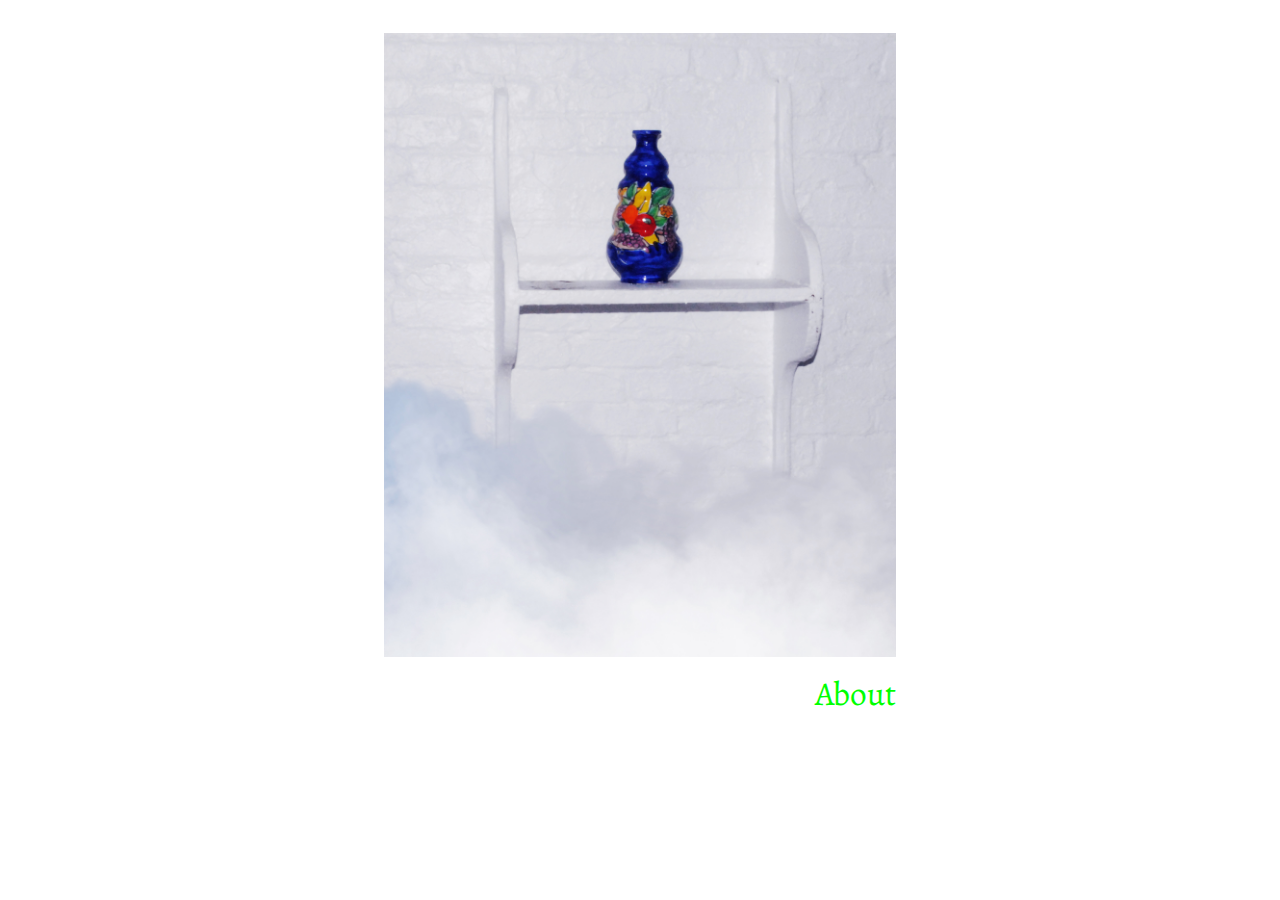
<file: index.html>
<!DOCTYPE html>
<html>

	<head>
		<title>
			Penting
		</title>
		
		<link href="https://fonts.googleapis.com/css?family=Alegreya" rel="stylesheet">
		<link rel="stylesheet" type="text/css" href="css/main.css">

		<meta name="viewport" content="width=device-width, initial-scale=1.0">

	</head>

	<body id="index">
		<a href="work.html">
			<img class="home_image" src="img/home/1.jpg">
		</a>

		<h1 id="about_link">About</h1>

		<section id="about">
			BFA Animation 2016 
			<br>
			(Concentration Architectural Design), MICA
			<br>
			<br>
			<a class="plain_link" href="https://www.instagram.com/specificdeliver/" target="_blank">Instagram</a>
			<br>
			<a class="plain_link" href="mailto:specificdeliver@gmail.com">specificdeliver@gmail.com</a>
			<br>
			Resume available upon request
		</section>

		<script src="https://ajax.googleapis.com/ajax/libs/jquery/2.2.4/jquery.min.js"></script>
		<script type="text/javascript" src="js/main.js"></script>
	</body>

</html>
</file>
<file: css/main.css>
html {
  box-sizing: border-box; }

*, *::after, *::before {
  box-sizing: inherit; }

/* !!! CSS RESET !!! */
/* http://meyerweb.com/eric/tools/css/reset/ 
   v2.0 | 20110126
   License: none (public domain)
*/
html, body, div, span, applet, object, iframe,
h1, h2, h3, h4, h5, h6, p, blockquote, pre,
a, abbr, acronym, address, big, cite, code,
del, dfn, em, img, ins, kbd, q, s, samp,
small, strike, strong, sub, sup, tt, var,
b, u, i, center,
dl, dt, dd, ol, ul, li,
fieldset, form, label, legend,
table, caption, tbody, tfoot, thead, tr, th, td,
article, aside, canvas, details, embed,
figure, figcaption, footer, header, hgroup,
menu, nav, output, ruby, section, summary,
time, mark, audio, video {
  margin: 0;
  padding: 0;
  border: 0;
  font-size: 100%;
  font: inherit;
  vertical-align: baseline; }

/* HTML5 display-role reset for older browsers */
article, aside, details, figcaption, figure,
footer, header, hgroup, menu, nav, section {
  display: block; }

body {
  line-height: 1; }

ol, ul {
  list-style: none; }

blockquote, q {
  quotes: none; }

blockquote:before, blockquote:after,
q:before, q:after {
  content: '';
  content: none; }

table {
  border-collapse: collapse;
  border-spacing: 0; }

body {
  font-family: 'Alegreya', serif; }

#index a:link,
#index a:visited {
  margin-top: 2rem;
  width: 40%;
  display: block;
  margin-left: auto;
  margin-right: auto;
  text-decoration: none;
  color: lime; }
  #index a:link h1,
  #index a:visited h1 {
    text-transform: uppercase;
    font-size: 4.5rem;
    width: 100%;
    text-align: center;
    padding-bottom: 1rem; }
  #index a:link img,
  #index a:visited img {
    width: 100%; }
  @media screen and (max-width: 786px) {
    #index a:link,
    #index a:visited {
      width: 60%; }
      #index a:link h1,
      #index a:visited h1 {
        font-size: 6rem; } }
  @media screen and (max-width: 550px) {
    #index a:link,
    #index a:visited {
      width: 80%; }
      #index a:link h1,
      #index a:visited h1 {
        font-size: 7rem;
        padding-top: 2rem;
        margin-bottom: 2rem; } }
#index a:hover h1 {
  color: blue; }
#index #about_link {
  position: absolute;
  display: block;
  text-align: right;
  margin: 1rem auto;
  width: 40%;
  left: 30%;
  color: lime;
  font-size: 2rem;
  z-index: 100; }
  #index #about_link:hover {
    cursor: pointer;
    color: blue; }
  @media screen and (max-width: 786px) {
    #index #about_link {
      width: 60%;
      left: 20%;
      font-size: 3rem; } }
  @media screen and (max-width: 550px) {
    #index #about_link {
      width: 80%;
      left: 10%;
      font-size: 5rem; } }
#index #about {
  z-index: -100;
  width: 40%;
  margin-top: 1rem;
  margin-left: auto;
  margin-right: auto;
  margin-bottom: 2rem;
  opacity: 0;
  color: lime;
  transition: opacity ease 0.4s;
  z-index: 100;
  font-size: 1rem;
  line-height: 1.1em; }
  #index #about a:link,
  #index #about a:visited {
    width: inherit;
    margin: 0;
    padding: 0;
    color: lime;
    text-decoration: none;
    border: 1px solid rgba(255, 255, 255, 0);
    border-radius: 0px;
    -webkit-border-radius: 0px; }
  #index #about a:hover {
    border-radius: 0px;
    -webkit-border-radius: 0px;
    color: blue;
    box-shadow: none; }
  #index #about.show {
    opacity: 1; }
  @media screen and (max-width: 786px) {
    #index #about {
      width: 60%;
      font-size: 2rem; } }
  @media screen and (max-width: 550px) {
    #index #about {
      width: 80%;
      font-size: 3.5rem; } }

/*! fancyBox v2.1.5 fancyapps.com | fancyapps.com/fancybox/#license */
.fancybox-wrap,
.fancybox-skin,
.fancybox-outer,
.fancybox-inner,
.fancybox-image,
.fancybox-wrap iframe,
.fancybox-wrap object,
.fancybox-nav,
.fancybox-nav span,
.fancybox-tmp {
  padding: 0;
  margin: 0;
  border: 0;
  outline: none;
  vertical-align: top; }

.fancybox-wrap {
  position: absolute;
  top: 0;
  left: 0;
  -webkit-transform: translate3d(0, 0, 0);
  transform: translate3d(0, 0, 0);
  z-index: 8020; }

.fancybox-skin {
  padding: 0;
  position: relative;
  background: transparent;
  color: transparent;
  text-shadow: none;
  -webkit-border-radius: 4px;
  -moz-border-radius: 4px;
  border-radius: 4px; }

.fancybox-opened {
  z-index: 8030; }

.fancybox-opened .fancybox-skin {
  -webkit-box-shadow: 0 10px 25px rgba(0, 0, 0, 0.5);
  -moz-box-shadow: 0 10px 25px rgba(0, 0, 0, 0.5);
  box-shadow: 0 10px 25px rgba(0, 0, 0, 0.5); }

.fancybox-outer, .fancybox-inner {
  position: relative; }

.fancybox-inner {
  overflow: hidden; }

.fancybox-type-iframe .fancybox-inner {
  -webkit-overflow-scrolling: touch; }

.fancybox-error {
  color: #444;
  font: 14px/20px "Helvetica Neue",Helvetica,Arial,sans-serif;
  margin: 0;
  padding: 0;
  white-space: nowrap; }

.fancybox-image, .fancybox-iframe {
  display: block;
  width: 100%;
  height: 100%; }

.fancybox-image {
  max-width: 100%;
  max-height: 100%; }

#fancybox-loading, .fancybox-close, .fancybox-prev span, .fancybox-next span {
  background-image: url(fancybox_sprite.png); }

#fancybox-loading {
  position: fixed;
  top: 50%;
  left: 50%;
  margin-top: -22px;
  margin-left: -22px;
  background-position: 0 -108px;
  opacity: 0.8;
  cursor: pointer;
  z-index: 8060; }

#fancybox-loading div {
  width: 44px;
  height: 44px;
  background: url(fancybox_loading.gif) center center no-repeat; }

.fancybox-close {
  position: absolute;
  top: -18px;
  right: -18px;
  width: 36px;
  height: 36px;
  cursor: pointer;
  z-index: 8040; }

.fancybox-nav {
  position: absolute;
  top: 0;
  width: 40%;
  height: 100%;
  cursor: pointer;
  text-decoration: none;
  background: transparent url(blank.gif);
  /* helps IE */
  -webkit-tap-highlight-color: transparent;
  z-index: 8040; }

.fancybox-prev {
  left: 0; }

.fancybox-next {
  right: 0; }

.fancybox-nav span {
  position: absolute;
  top: 50%;
  width: 36px;
  height: 34px;
  margin-top: -18px;
  cursor: pointer;
  z-index: 8040;
  visibility: hidden; }

.fancybox-prev span {
  left: 10px;
  background-position: 0 -36px; }

.fancybox-next span {
  right: 10px;
  background-position: 0 -72px; }

.fancybox-nav:hover span {
  visibility: visible; }

.fancybox-tmp {
  position: absolute;
  top: -99999px;
  left: -99999px;
  max-width: 99999px;
  max-height: 99999px;
  overflow: visible !important; }

/* Overlay helper */
.fancybox-lock {
  overflow: visible !important;
  width: auto; }

.fancybox-lock body {
  overflow: hidden !important; }

.fancybox-lock-test {
  overflow-y: hidden !important; }

.fancybox-overlay {
  position: absolute;
  top: 0;
  left: 0;
  overflow: hidden;
  display: none;
  z-index: 8010;
  background: url(fancybox_overlay.png); }

.fancybox-overlay-fixed {
  position: fixed;
  bottom: 0;
  right: 0; }

.fancybox-lock .fancybox-overlay {
  overflow: auto;
  overflow-y: scroll; }

/* Title helper */
.fancybox-title {
  visibility: hidden;
  font: normal 13px/20px "Helvetica Neue",Helvetica,Arial,sans-serif;
  position: relative;
  text-shadow: none;
  z-index: 8050; }

.fancybox-opened .fancybox-title {
  visibility: visible; }

.fancybox-title-float-wrap {
  position: absolute;
  bottom: 0;
  right: 50%;
  margin-bottom: -35px;
  z-index: 8050;
  text-align: center; }

.fancybox-title-float-wrap .child {
  display: inline-block;
  margin-right: -100%;
  /*padding: 2px 20px;*/
  background: transparent;
  /* Fallback for web browsers that doesn't support RGBa */
  background: rgba(0, 0, 0, 0.8);
  -webkit-border-radius: 15px;
  -moz-border-radius: 15px;
  border-radius: 15px;
  text-shadow: 0 1px 2px #222;
  color: transparent;
  font-weight: bold;
  line-height: 24px;
  white-space: nowrap; }

.fancybox-title-outside-wrap {
  position: relative;
  margin-top: 10px;
  color: transparent; }

.fancybox-title-inside-wrap {
  /*padding-top: 10px;*/ }

.fancybox-title-over-wrap {
  position: absolute;
  bottom: 0;
  left: 0;
  color: transparent;
  /*padding: 10px;*/
  background: #000;
  background: rgba(0, 0, 0, 0.8); }

/*Retina graphics!*/
@media only screen and (-webkit-min-device-pixel-ratio: 1.5), only screen and (min--moz-device-pixel-ratio: 1.5), only screen and (min-device-pixel-ratio: 1.5) {
  #fancybox-loading, .fancybox-close, .fancybox-prev span, .fancybox-next span {
    background-image: url(fancybox_sprite@2x.png);
    background-size: 44px 152px;
    /*The size of the normal image, half the size of the hi-res image*/ }

  #fancybox-loading div {
    background-image: url(fancybox_loading@2x.gif);
    background-size: 24px 24px;
    /*The size of the normal image, half the size of the hi-res image*/ } }
#work #loading {
  display: none;
  width: 100%;
  text-align: center;
  position: fixed;
  top: 40%;
  color: blue;
  font-size: 3rem; }
  #work #loading.show {
    display: block; }
  @media screen and (max-width: 786px) {
    #work #loading {
      top: 40%;
      font-size: 6rem; } }
#work section {
  width: 100%;
  text-align: center;
  margin-bottom: 3rem; }
#work .image_overlay {
  width: 13rem;
  height: 13rem;
  margin-top: 3rem;
  margin-left: 5rem;
  display: inline-block; }
  #work .image_overlay:nth-child(4n+1) {
    margin-left: 0; }
  @media screen and (max-width: 786px) {
    #work .image_overlay {
      width: 25rem;
      height: 25rem; }
      #work .image_overlay:nth-child(2n+1) {
        margin-left: 0; } }
  @media screen and (max-width: 550px) {
    #work .image_overlay {
      width: 30rem;
      height: 30rem; } }

/*# sourceMappingURL=main.css.map */
</file>
